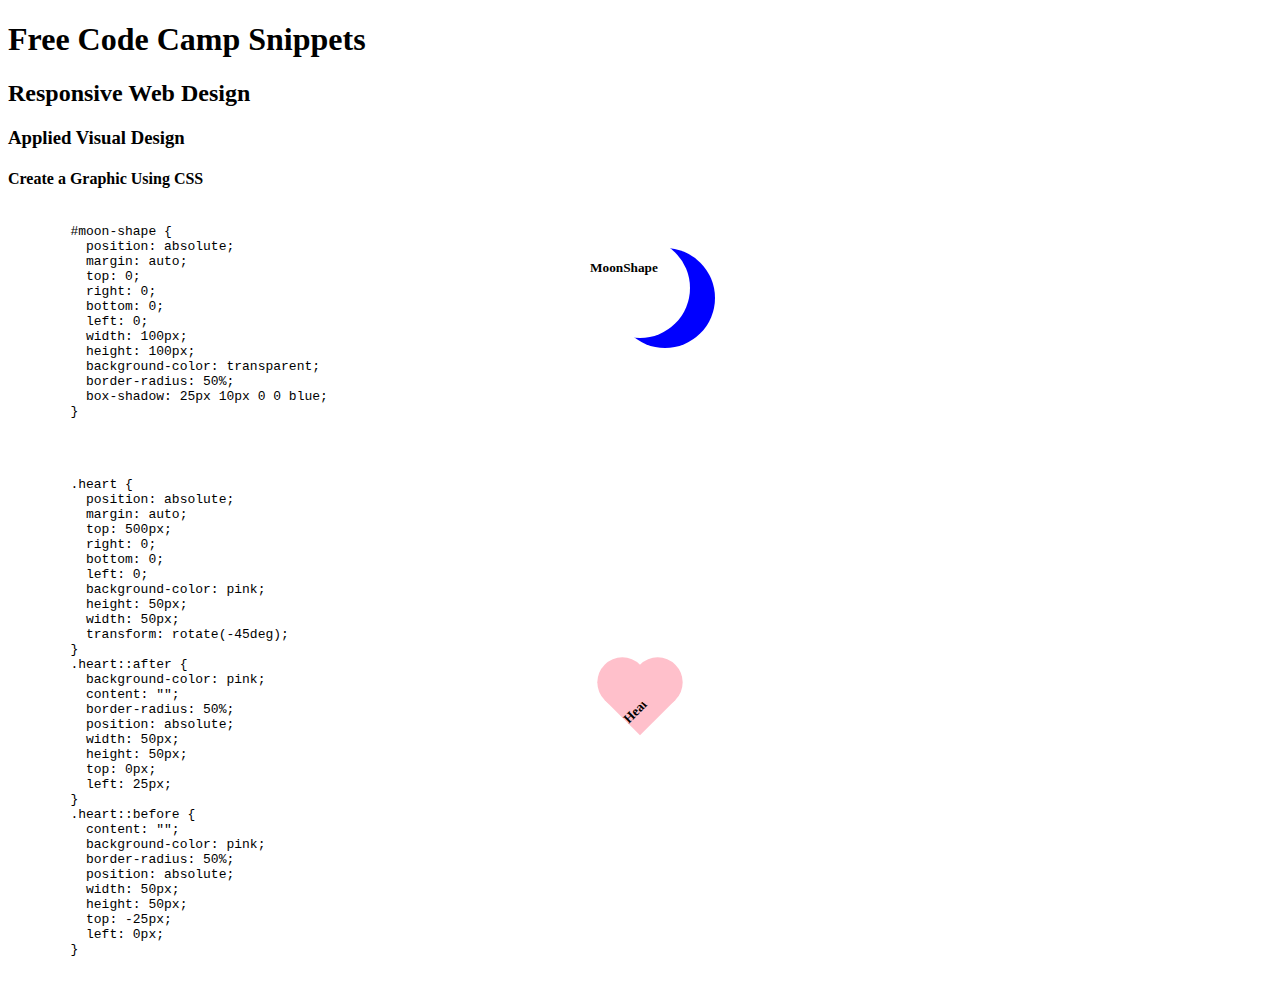
<file: responsive-web-design.html>
<!DOCTYPE html>
<html lang="en">

<head>
  <meta charset="UTF-8">
  <meta http-equiv="X-UA-Compatible" content="IE=edge">
  <meta name="viewport" content="width=device-width, initial-scale=1.0">
  <link rel="stylesheet" href="responsive-web-design.css">
  <title>Free Code Camp Snippets</title>
</head>

<body>
  <h1>Free Code Camp Snippets</h1>

  <h2>Responsive Web Design</h2>
  <h3>Applied Visual Design</h3>

  <section class="graphic-css">
    <h4>Create a Graphic Using CSS</h4>
    <div id=moon-shape>
      <h5>MoonShape</h5>
    </div>
    <div id="moon-shape-code">
      <pre>
    <code>
        #moon-shape {
          position: absolute;
          margin: auto;
          top: 0;
          right: 0;
          bottom: 0;
          left: 0;
          width: 100px;
          height: 100px;
          background-color: transparent;
          border-radius: 50%;
          box-shadow: 25px 10px 0 0 blue;
        }
    </code>
  </pre>
    </div>
    <div class="heart">
      <h5 id="heart-text">Heart</h5>
    </div>
    <div id="heart-code">
      <pre id="heart-code">
      <code>
        .heart {
          position: absolute;
          margin: auto;
          top: 500px;
          right: 0;
          bottom: 0;
          left: 0;
          background-color: pink;
          height: 50px;
          width: 50px;
          transform: rotate(-45deg);
        }
        .heart::after {
          background-color: pink;
          content: "";
          border-radius: 50%;
          position: absolute;
          width: 50px;
          height: 50px;
          top: 0px;
          left: 25px;
        }
        .heart::before {
          content: "";
          background-color: pink;
          border-radius: 50%;
          position: absolute;
          width: 50px;
          height: 50px;
          top: -25px;
          left: 0px;
        }
      </code>
    </pre>
    </div>


</body>

</html>
</file>
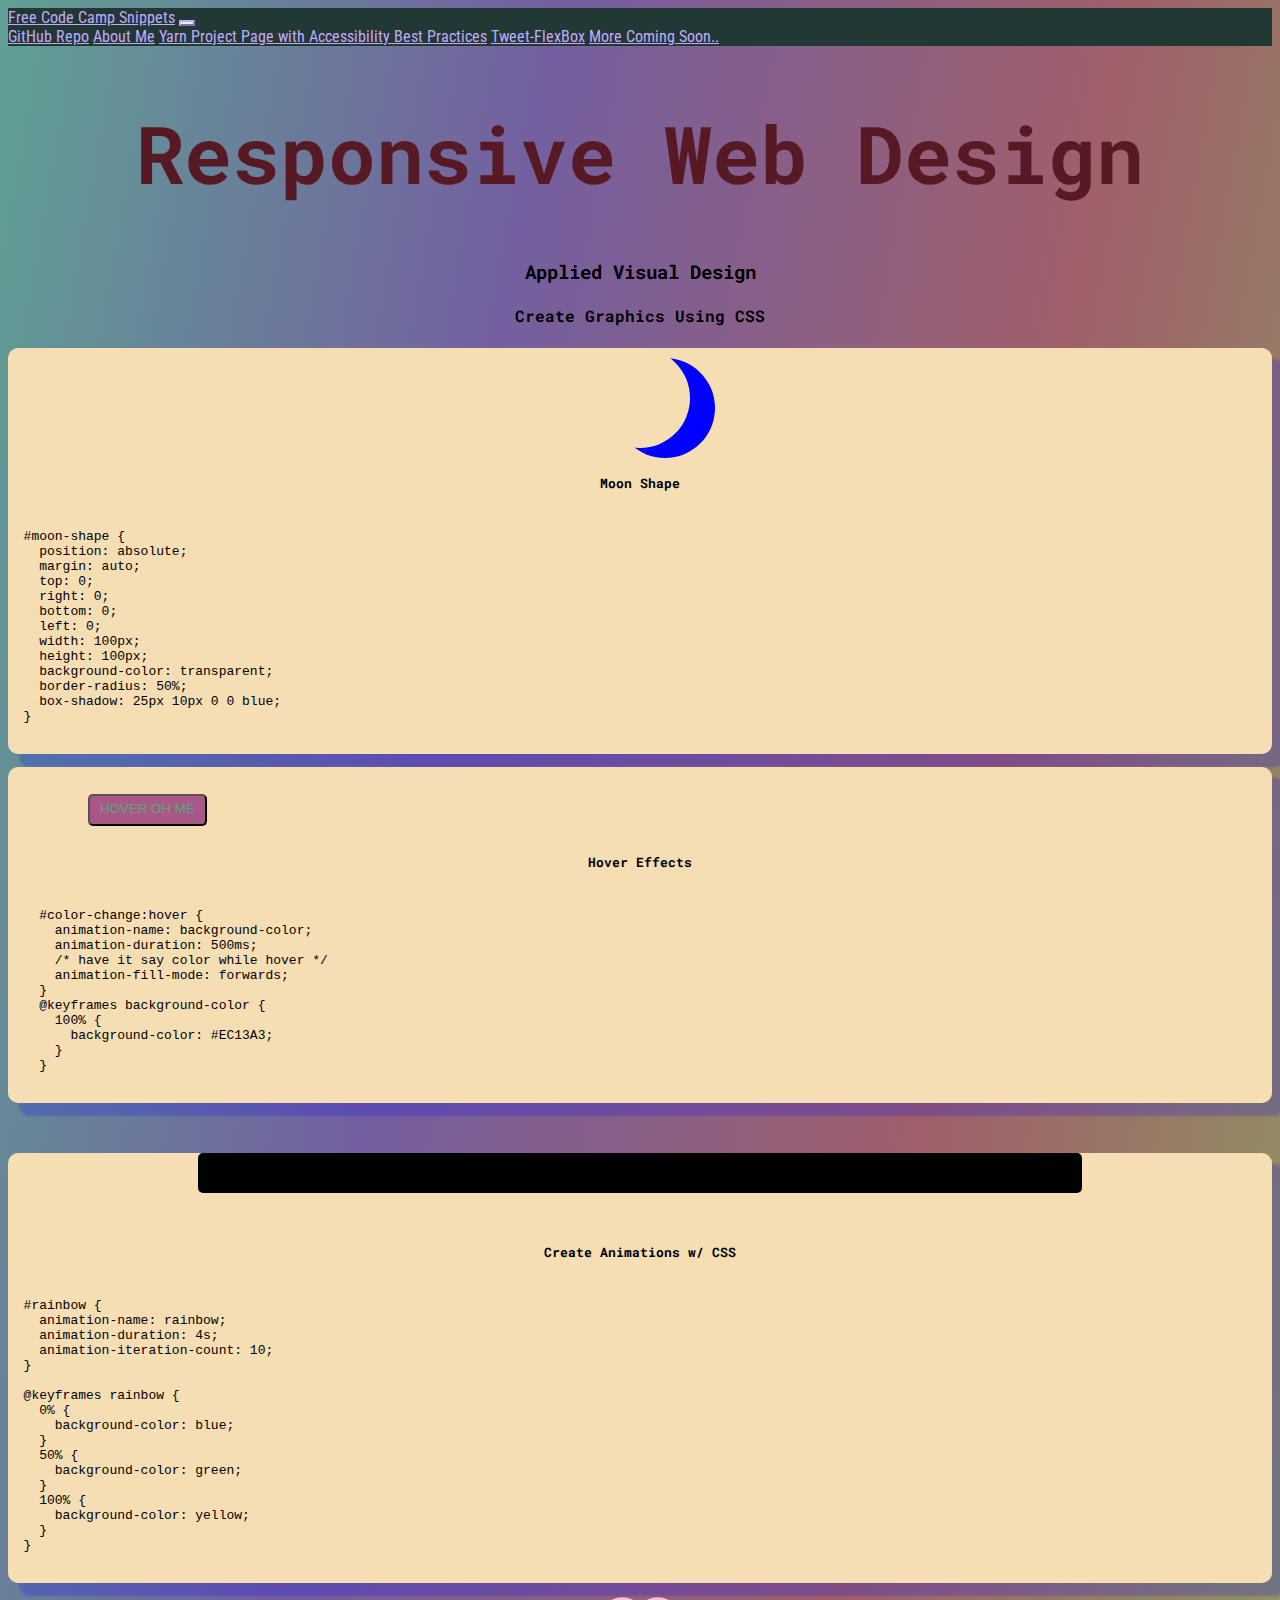
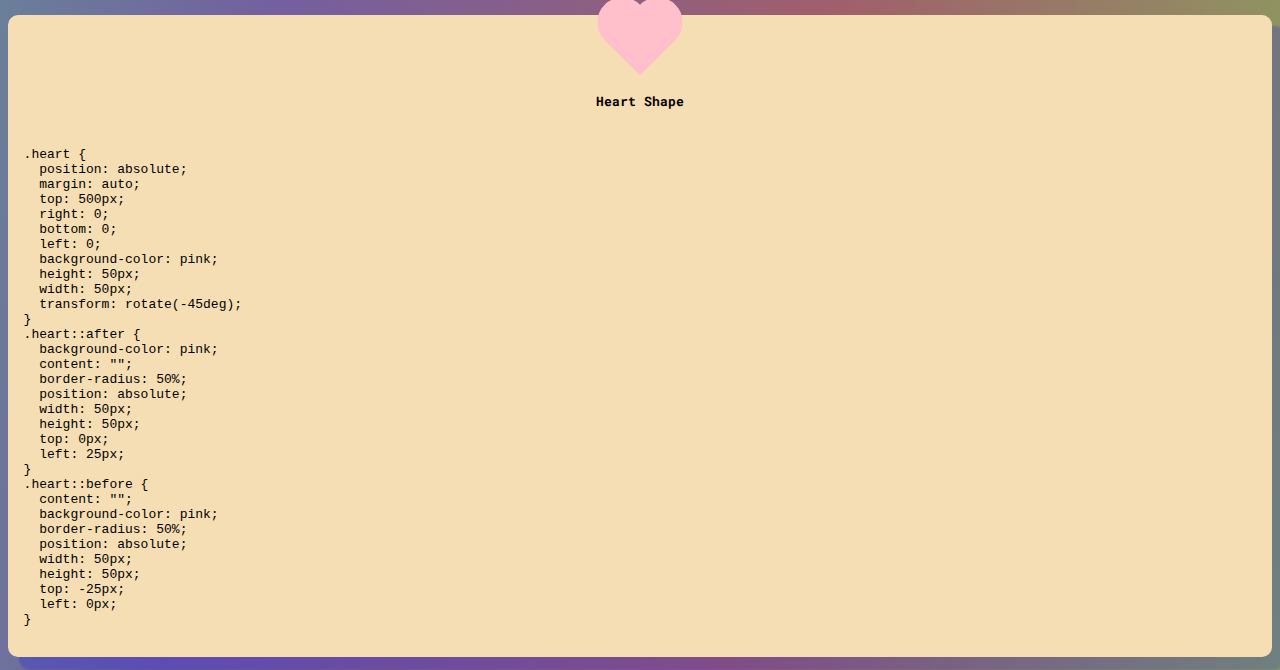
<file: pages/responsive-web-design.html>
<!DOCTYPE html>
<html lang="en">

<head>
  <meta charset="UTF-8">
  <meta http-equiv="X-UA-Compatible" content="IE=edge">
  <meta name="viewport" content="width=device-width, initial-scale=1.0">
  <link rel="stylesheet" href="https://cdn.jsdelivr.net/npm/bootstrap@4.5.3/dist/css/bootstrap.min.css"
    integrity="sha384-TX8t27EcRE3e/ihU7zmQxVncDAy5uIKz4rEkgIXeMed4M0jlfIDPvg6uqKI2xXr2" crossorigin="anonymous">
  <link rel="preconnect" href="https://fonts.gstatic.com">
  <link
    href="https://fonts.googleapis.com/css2?family=Roboto+Condensed:ital,wght@0,300;0,400;0,700;1,300;1,400;1,700&family=Roboto+Mono:wght@500;600;700&display=swap"
    rel="stylesheet">
  <link rel="stylesheet" href="../style/responsive-web-design.css">
  <link rel="stylesheet" href="../style/index.css">
  <title>Free Code Camp Snippets</title>
</head>

<body>
  <header>
    <nav class="navbar navbar-expand-sm sticky-top">
      <div class="container-fluid">
        <a href="../index.html" class="navbar-brand">Free Code Camp Snippets</a>
        <!-- toggle button -->
        <!-- need to connect with data target to collapse and data toggle same as id of items to be toggles -->
        <button class="navbar-toggler" data-toggle="collapse" data-target="#expandme" aria-controls="#expandme"
          aria-expanded="false" aria-label="Toggle Navigation">
          <span class="navbar-toggler-icon"></span>
        </button>
        <div class="collapse navbar-collapse" id="expandme">
          <div class="navbar-nav">
            <a href="https://github.com/dcbeergoddess/free-code-camp-snippets" class="nav-item nav-link"
            target="_blank">GitHub Repo</a>
            <a href="https://rachel-michel-murray.herokuapp.com/" class="nav-item nav-link active" target="_blank">About
              Me</a>
            <a href="../pages/accessibility.html" class="nav-item nav-link">Yarn Project Page with Accessibility Best
              Practices</a>
            <a href="../pages/twitter.html" class="nav-item nav-link">Tweet-FlexBox</a>
            <a href="#" class="nav-item nav-link disabled">More Coming Soon..</a>
          </div>
        </div>
      </div>
    </nav>
  </header>

  <main>
    <h1>Responsive Web Design</h1>
    <h3>Applied Visual Design</h3>
    <h4>Create Graphics Using CSS</h4>
    <div class="container">
      <div class="row row-cols-1 row-cols-md-3 g-4">
        <div class="col">
          <div class="card">
            <div id="moon-shape"></div>
            <div class="card-body">
              <h5 class="card-title">Moon Shape</h5>
              <div class="card-text" id="moon-shape-code">
    <pre>
<code>
  #moon-shape {
    position: absolute;
    margin: auto;
    top: 0;
    right: 0;
    bottom: 0;
    left: 0;
    width: 100px;
    height: 100px;
    background-color: transparent;
    border-radius: 50%;
    box-shadow: 25px 10px 0 0 blue;
  }
</code>
  </pre>
              </div>
            </div>
          </div>
        </div>
        <div class="col">
          <div class="card">
            <div class="button-color">
              <button id="color-change">HOVER OH ME</button>
            </div>
            <div class="card-body">
              <h5 class="card-title">Hover Effects</h5>
              <div class="card-text" id="color-change-code">
                <pre>
  <code>
    #color-change:hover {
      animation-name: background-color;
      animation-duration: 500ms;
      /* have it say color while hover */
      animation-fill-mode: forwards;
    }
    @keyframes background-color {
      100% {
        background-color: #EC13A3;
      }
    }
  </code>
    </pre>
              </div>
            </div>
          </div>
        </div>
        <div class="col">
          <div class="card">
            <div id="rainbow"></div>
            <div class="card-body">
              <h5 class="card-title" id="rainbow-title">Create Animations w/ CSS</h5>
              <div class="card-text" id="rainbow-code">
  <pre>
<code>
  #rainbow {
    animation-name: rainbow;
    animation-duration: 4s;
    animation-iteration-count: 10;
  }

  @keyframes rainbow {
    0% {
      background-color: blue;
    }
    50% {
      background-color: green;
    }
    100% {
      background-color: yellow;
    }
  }
</code>
  </pre>
              </div>
            </div>
          </div>
        </div>
        <div class="col">
          <div class="card">
            <div class="heart"></div>
            <div class="card-body">
              <h5 class="card-title">Heart Shape</h5>
              <div class="card-text" id="heart-code">
  <pre>
<code>
  .heart {
    position: absolute;
    margin: auto;
    top: 500px;
    right: 0;
    bottom: 0;
    left: 0;
    background-color: pink;
    height: 50px;
    width: 50px;
    transform: rotate(-45deg);
  }
  .heart::after {
    background-color: pink;
    content: "";
    border-radius: 50%;
    position: absolute;
    width: 50px;
    height: 50px;
    top: 0px;
    left: 25px;
  }
  .heart::before {
    content: "";
    background-color: pink;
    border-radius: 50%;
    position: absolute;
    width: 50px;
    height: 50px;
    top: -25px;
    left: 0px;
  }
</code>
  </pre>
              </div>
            </div>
          </div>
        </div>

      </div>
    </div>
  </main>

  <!-- JQUERY, POPPER.js, BOOTSTRAP -->
  <script src="https://code.jquery.com/jquery-3.5.1.slim.min.js"
    integrity="sha384-DfXdz2htPH0lsSSs5nCTpuj/zy4C+OGpamoFVy38MVBnE+IbbVYUew+OrCXaRkfj"
    crossorigin="anonymous"></script>
  <script src="https://cdn.jsdelivr.net/npm/popper.js@1.16.1/dist/umd/popper.min.js"
    integrity="sha384-9/reFTGAW83EW2RDu2S0VKaIzap3H66lZH81PoYlFhbGU+6BZp6G7niu735Sk7lN"
    crossorigin="anonymous"></script>
  <script src="https://cdn.jsdelivr.net/npm/bootstrap@4.5.3/dist/js/bootstrap.min.js"
    integrity="sha384-w1Q4orYjBQndcko6MimVbzY0tgp4pWB4lZ7lr30WKz0vr/aWKhXdBNmNb5D92v7s"
    crossorigin="anonymous"></script>
</body>

</html>
</file>
<file: responsive-web-design.css>
/* CREATE A MOON SHAPE */
#moon-shape {
  position: absolute;
  margin: auto;
  top: 0;
  right: 0;
  bottom: 325px;
  left: 0;
  width: 100px;
  height: 100px;
  background-color: transparent;
  border-radius: 50%;
  box-shadow: 25px 10px 0 0 blue;
}
/* CREATE A HEART */
.heart {
  position: absolute;
  margin: auto;
  top: 500px;
  right: 0;
  bottom: 0;
  left: 0;
  background-color: pink;
  height: 50px;
  width: 50px;
  transform: rotate(-45deg);
}
.heart::after {
  background-color: pink;
  content: "";
  border-radius: 50%;
  position: absolute;
  width: 50px;
  height: 50px;
  top: 0px;
  left: 25px;
}
.heart::before {
  content: "";
  background-color: pink;
  border-radius: 50%;
  position: absolute;
  width: 50px;
  height: 50px;
  top: -25px;
  left: 0px;
}
/* HAVE GRAPHIC CHANGE COLOR */
  #rainbow {
    height: 40px;
    width: 70%;
    background: black;
    margin: 50px auto;
    border-radius: 5px;
  }

  #rainbow {
    animation-name: rainbow;
    animation-duration: 4s;
    /* continue graphic, still don't know how to make it continuous */
    animation-iteration-count: 10;
  }

  @keyframes rainbow {
    0% {
      background-color: blue;
    }
    50% {
      background-color: green;
    }
    100% {
      background-color: yellow;
    }
  }
/* CHANGE BUTTON COLOR ON HOVER */
  #color-change {
    border-radius: 5px;
    color: #57A879;
    background-color: #A85786;
    padding: 5px 10px 8px 10px;
  }
  #color-change:hover {
    animation-name: background-color;
    animation-duration: 500ms;
    /* have it say color while hover */
    animation-fill-mode: forwards;
  }
  @keyframes background-color {
    100% {
      background-color: #EC13A3;
    }
  }
</file>
<file: style/responsive-web-design.css>
/* CREATE A MOON SHAPE */
#moon-shape {
  /* position: absolute; */
  margin: auto;
  top: 0;
  right: 0;
  bottom: 0;
  left: 0;
  width: 100px;
  height: 100px;
  background-color: transparent;
  border-radius: 50%;
  box-shadow: 25px 10px 0 0 blue;
}
/* CREATE A HEART */
.heart {
  /* position: absolute; */
  margin: auto;
  margin-top: 2em;
  top: 0;
  right: 0;
  bottom: 0;
  left: 0;
  background-color: pink;
  height: 50px;
  width: 50px;
  transform: rotate(-45deg);
}
.heart::after {
  background-color: pink;
  content: "";
  border-radius: 50%;
  position: absolute;
  width: 50px;
  height: 50px;
  top: 0px;
  left: 25px;
}
.heart::before {
  content: "";
  background-color: pink;
  border-radius: 50%;
  position: absolute;
  width: 50px;
  height: 50px;
  top: -25px;
  left: 0px;
}
/* HAVE GRAPHIC CHANGE COLOR */
  #rainbow {
    height: 40px;
    width: 70%;
    background: black;
    margin: 50px auto;
    border-radius: 5px;
  }

  #rainbow {
    animation-name: rainbow;
    animation-duration: 4s;
    /* continue graphic, still don't know how to make it continuous */
    animation-iteration-count: infinite;
  }

  @keyframes rainbow {
    0% {
      background-color: blue;
    }
    50% {
      background-color: green;
    }
    100% {
      background-color: yellow;
    }
  }
/* CHANGE BUTTON COLOR ON HOVER */
  #color-change {
    border-radius: 5px;
    color: #57A879;
    background-color: #A85786;
    padding: 5px 10px 8px 10px;
    margin-top: 2em;
    margin-left: 6em;
  }
  #color-change:hover {
    animation-name: background-color;
    animation-duration: 500ms;
    /* have it say color while hover */
    animation-fill-mode: forwards;
  }
  @keyframes background-color {
    100% {
      background-color: #EC13A3;
    }
  }

  .card {
    background-color: wheat;
    border-radius: 10px;
    box-shadow: 12px 12px 2px 1px rgba(0, 0, 255, .2);
  }

  .card-title {
    margin-top: 2em;
  }
  #rainbow-title {
    margin-top: 0;
  }
</file>
<file: style/index.css>
body {
  background: linear-gradient(100deg, #5FA094, #745FA0, #A05F6B, #8BA05F);
  font-family: 'Roboto Condensed', sans-serif;
}
nav {
  background: #213834;
}

nav a {
  color: #c5abfd;
}

nav a:hover {
  color: #7d48ee
}

a {
  color: #c5abfd;
}

a:hover {
  color: #7d48ee;
  text-decoration: none;
}

h1 {
  text-align: center;
  color: #571a25;
}

.welcome-text {
  font-size: 18px;
  font-weight: 400;
  margin: 0 200px 0 200px;
  line-height: 1.5em;
  text-align: center;
  color: #571a25;
}
h1 {
  font-size: 80px;
  font-family: 'Roboto Mono', monospace;
}

h1, h2, h3, h4, h5 {
  font-family: 'Roboto Mono', monospace;
  text-align: center;
}

footer {
  position: bottom;
  height: 100px;
  bottom: 0;
  width: 100%;
  text-align: center;
}

#welcome {
  background: transparent;
  margin-bottom: 50px;
}

#welcomePic {
  display: block;
  margin-left: auto;
  margin-right: auto;
  width: 300px;
  border-radius: 5px;
}

.welcome-box {
  margin-top: 25px;
  margin-bottom: 50px;
}
.navbar-toggler-icon {
  background-image: url("data:image/svg+xml;charset=utf8,%3Csvg viewBox='0 0 32 32' xmlns='http://www.w3.org/2000/svg'%3E%3Cpath stroke='rgba(197, 171, 253, 1)' stroke-width='2' stroke-linecap='round' stroke-miterlimit='10' d='M4 8h24M4 16h24M4 24h24'/%3E%3C/svg%3E");
}

.navbar-toggler {
  border-color: #c5abfd;
}
</file>
